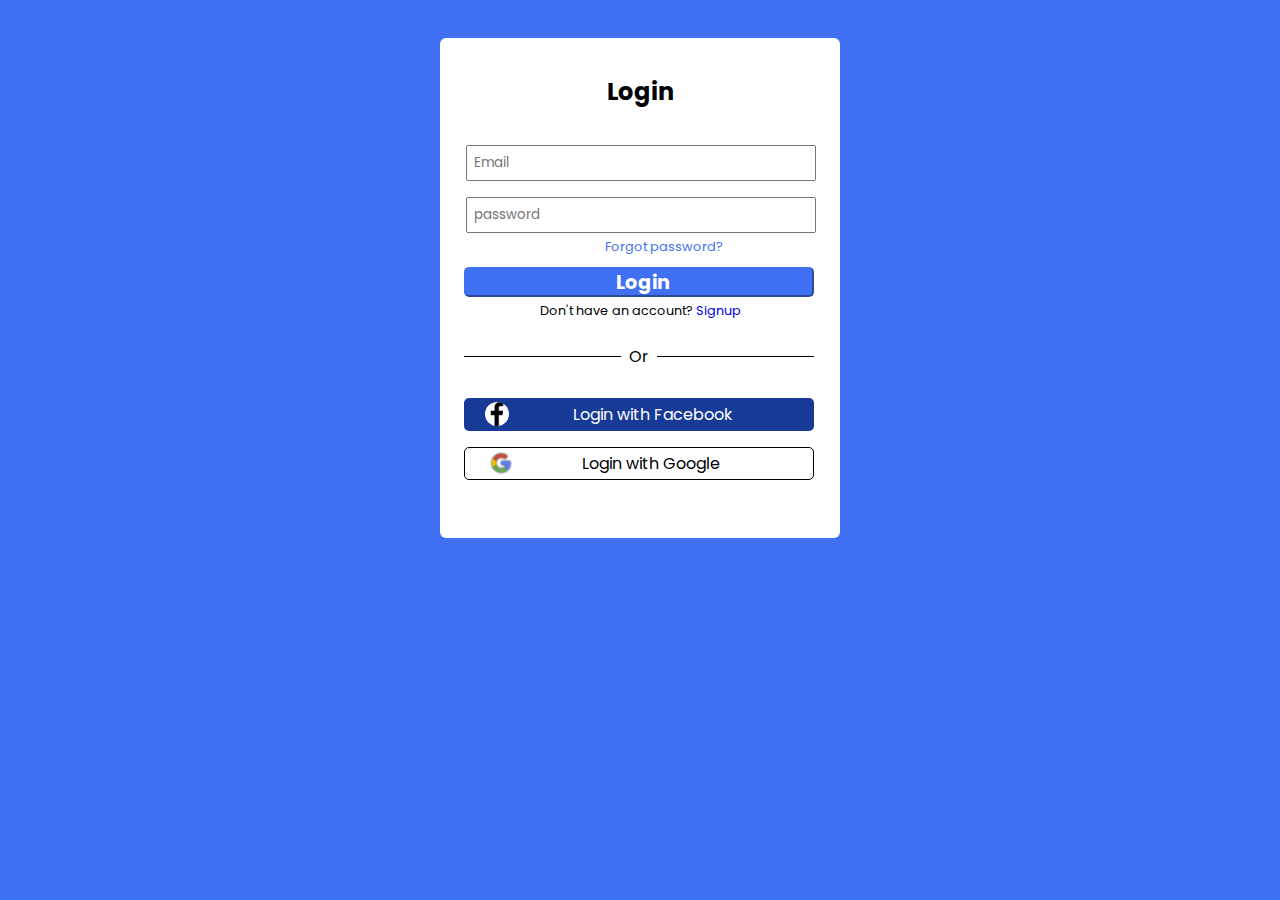
<file: profile.html>
<!DOCTYPE html>
<html lang="en">

<head>
    <meta charset="UTF-8">
    <meta name="viewport" content="width=device-width, initial-scale=1.0">
    <title>Registeration</title>
    <link rel="stylesheet" href="Css/profile.css">
</head>

<body>
    <div class="main">
        <div class="heading">
            <h2>Login</h2>
        </div>
        <div class="content">
            <div class="input-section">
                <input type="email" class="login-email" placeholder="Email" id="email">
                <input type="password" class="login-email" placeholder="password" id="password">
            </div>

            <div class="forgot-password">
                <p class="forgot">Forgot password?</p>
            </div>

            <div class="button">
                <button class="login-btn">Login</button>
            </div>

            <div class="if-account">
                <span>Don't have an account? <a href="#" id="signup">Signup</a></span>
            </div>

            <div class="line">
                <div class="login-line-left"></div>
                <span class="or">Or</span>
                <div class="login-line-right"></div>
            </div>

            <div class="other-login-options">
                <div class="facebook">
                    <img src="images/facebook.png" alt="" width="24px" height="24px"
                        style="background-color: white; border-radius: 50%;">
                    <button class="facebook-button">Login with Facebook</button>
                </div>
                <div class="google">
                    <img src="images/google-1088004_1920.png" alt="" width="24px" height="24px"
                        style="background-color: white; border-radius: 50%;">
                    <button class="google-button">Login with Google</button>
                </div>
            </div>
        </div>
    </div>

    <script src="JavaScript/profile.js"></script>
</body>

</html>
</file>
<file: Css/profile.css>
@import url('https://fonts.googleapis.com/css2?family=Poppins:wght@300;400;500;600&display=swap');

*{
    margin: 0;
    padding: 0;
    box-sizing: border-box;
    font-family: 'Poppins',sans-serif;
}

body{
    background-color: #4070f4;
    overflow-y: hidden;
}

.main{
    background-color: white;
    max-width: 400px;
    height: 500px;
    align-items: center;
    justify-content: center;
    border-radius: 6px;
    margin-left: auto;
    margin-right: auto;
    margin-top: 3%;
    margin-bottom: 15%;
    padding-top: 2rem;
}
.heading{
    font-weight: 500;
    display: flex;
    align-items: center;
    padding-top: 0.2rem;
    justify-content: center;
    padding-bottom: 1rem;
    margin-bottom: 1rem;
}

.content{
    margin-top: 0.3rem;
    display: flex;
    flex-direction: column;
}

.input-section{
    display: flex;
    flex-direction: column;
    gap: 1rem;
    padding-top: 0.3rem;
    padding-bottom: 0.3rem;
    /* margin-right: 6rem; */
    margin-left: 0.1rem;
}

.login-email{
    padding-left: 0.5rem;
    margin: auto;
    width: 350px;
    border-radius: 9px solid lightgray;
    padding: 6px;
    cursor: pointer;
}

.login-email:hover{
    border-radius: 9px solid lightgray;
}

.forgot-password{
    display: flex;
    align-items: center;
    justify-content: center;
    color: #4070f4;
    font-size: 0.8rem;
    cursor: pointer;
    margin-left: 3rem;
}

.button{
    max-width: 350px;
    margin-left: 1.5rem;
}

.login-btn{
    margin-top: 0.7rem;
    background-color: #4070f4;
    width: 350px;
    height: 30px;
    padding-left: 0.5rem;
    display: flex;
    align-items: center;
    justify-content: center;
    color: white;
    font-weight: 700;
    font-size: 1.2rem;
    border-radius: 5px;
    border-color: #4070f4;
    cursor: pointer;
}

.if-account{
    display: flex;
    align-items: center;
    justify-content: center;
    margin-top: 0.3rem;
    margin-bottom: 1.5rem;
}

.if-account>span{
    font-size: 0.8rem;
}

#signup{
    text-decoration: none;
}

.line{
    display: flex;
    /* background-color: aqua; */
    justify-content: center;
    align-items: center;
    max-width: 350px;
    margin-left: 1.5rem;
    margin-bottom: 1.8rem;
}

.line>span{
    padding-left: 8px;
    padding-right: 8px;
}
.login-line-left{
    height: 0.5px; 
    width: 48%;
    background-color: black;
    
}
.login-line-right{
    height: 0.5px; 
    width: 48%;
    background-color: black;
    
}


.other-login-options{
    max-width: 350px;
    margin-left: 1.5rem;
}

.facebook{
    display: flex;
    background-color: #183a97;
    height: 33px;
    align-items: center;
    border-radius: 5px;
    margin: auto;
    gap: 4rem;
    cursor: pointer;
    box-shadow: #4070f4;
}

.facebook>img{
    margin-left: 1.3rem;
}
.facebook-button{
    border: none;
    background-color: #183a97;
    align-items: center;
    color: white;
    font-weight: 400;
    cursor: pointer;
    font-size: 1rem;
}

.google{
    display: flex;
    align-items: center;
    justify-content: space-around;
    margin-top: 1rem;
    border: 1px solid black;
    border-radius: 5px;
    height: 33px;
    cursor: pointer;
}

.google >img{
    margin-right:1.3rem;
}

.google-button{
    border: none;
    background-color: white;
    align-items: center;
    color: black;
    font-weight: 400;
    font-size: 1rem;
    cursor: pointer;
    margin-right: 4.3rem;

}
</file>
